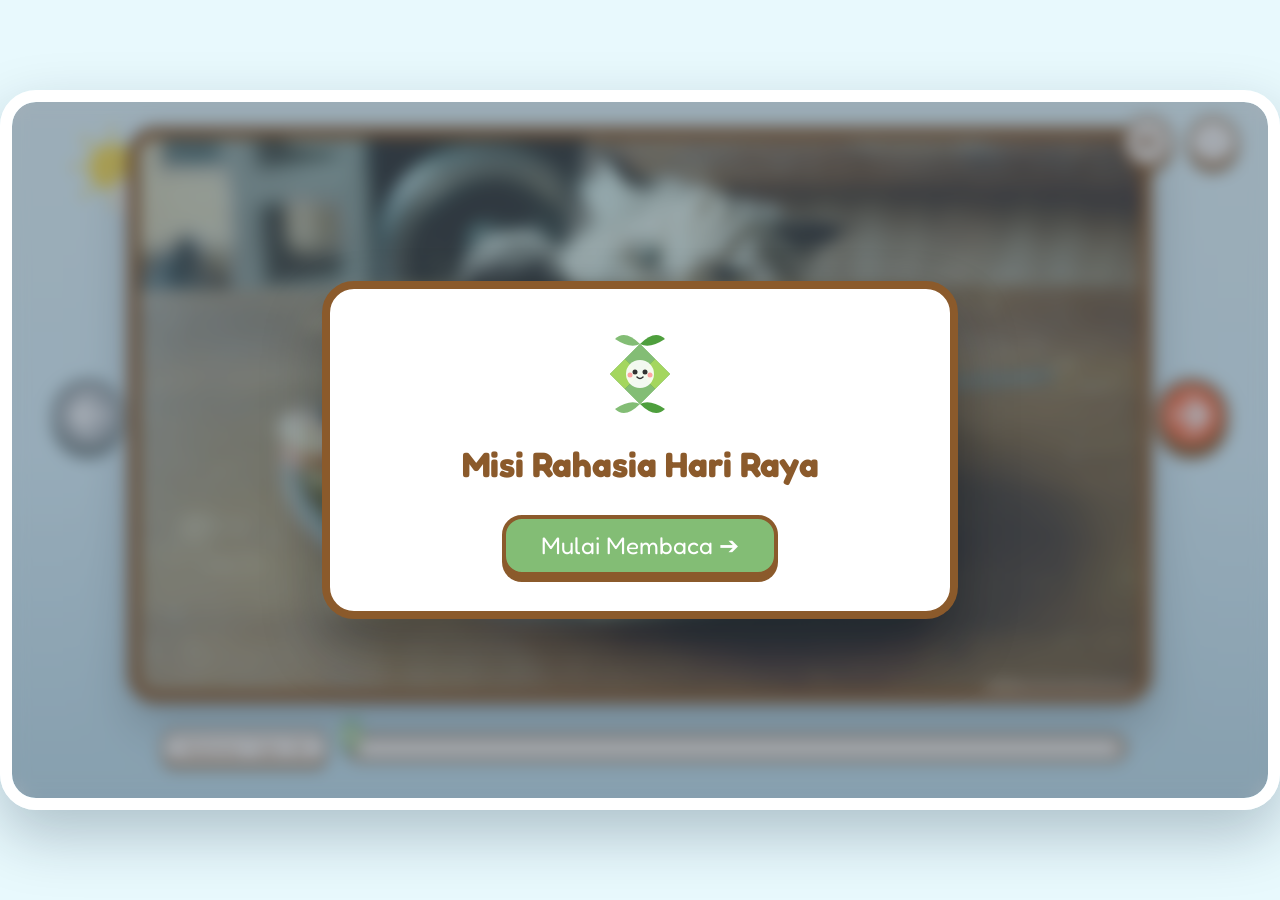
<file: book/index.html>
<!doctype html>
<html lang="id">

<head>
  <meta charset="UTF-8" />
  <meta name="viewport" content="width=device-width, initial-scale=1.0" />
  <title>Buku Interaktif Anak - Misi Rahasia Hari Raya</title>
  <!-- Main Stylesheet -->
  <link rel="stylesheet" href="css/style.css" />
</head>

<body>
  <!-- Reusable SVG Assets -->
  <svg width="0" height="0" class="hidden" aria-hidden="true">
    <defs>
      <g id="icon-ketupat">
        <!-- Cute Ketupat Character (Hari Raya Theme) -->
        <!-- Top ribbons -->
        <path d="M50,20 Q35,5 25,15 Q40,25 50,20 Z" fill="#83BD75" />
        <path d="M50,20 Q65,5 75,15 Q60,25 50,20 Z" fill="#4E9F3D" />
        <!-- Bottom ribbons -->
        <path d="M50,80 Q35,95 25,85 Q40,75 50,80 Z" fill="#83BD75" />
        <path d="M50,80 Q65,95 75,85 Q60,75 50,80 Z" fill="#4E9F3D" />
        <!-- Woven Diamond Body -->
        <polygon points="50,20 80,50 50,80 20,50" fill="#4E9F3D" />
        <!-- The four woven squares -->
        <polygon points="50,20 65,35 50,50 35,35" fill="#83BD75" />
        <polygon points="65,35 80,50 65,65 50,50" fill="#A4D65E" />
        <polygon points="35,35 50,50 35,65 20,50" fill="#A4D65E" />
        <polygon points="50,50 65,65 50,80 35,65" fill="#83BD75" />
        <!-- Cute Face Overlay -->
        <circle cx="50" cy="50" r="14" fill="#FFFFFF" opacity="0.9" />
        <!-- Eyes -->
        <circle cx="45" cy="48" r="2.5" fill="#333333" />
        <circle cx="55" cy="48" r="2.5" fill="#333333" />
        <!-- Cheeks -->
        <circle cx="40" cy="51" r="2.5" fill="#FF8E8E" opacity="0.8" />
        <circle cx="60" cy="51" r="2.5" fill="#FF8E8E" opacity="0.8" />
        <!-- Smile -->
        <path d="M47,53 Q50,56 53,53" fill="none" stroke="#333333" stroke-width="1.5" stroke-linecap="round" />
      </g>

      <g id="icon-sun">
        <circle cx="50" cy="50" r="30" fill="#FFE259" />
        <path
          d="M50,10 L50,0 M50,90 L50,100 M10,50 L0,50 M90,50 L100,50 M22,22 L15,15 M78,78 L85,85 M22,78 L15,85 M78,22 L85,15"
          stroke="#FFE259" stroke-width="6" stroke-linecap="round" />
      </g>

      <g id="icon-cloud">
        <path
          d="M20,45 A15,15 0 0,1 30,20 A20,20 0 0,1 70,20 A15,15 0 0,1 80,45 A10,10 0 0,1 70,55 L30,55 A10,10 0 0,1 20,45 Z"
          fill="#FFFFFF" />
      </g>

      <g id="icon-sound-on" fill="none" stroke="currentColor" stroke-width="2.5" stroke-linecap="round"
        stroke-linejoin="round">
        <polygon points="11 5 6 9 2 9 2 15 6 15 11 19 11 5" fill="currentColor"></polygon>
        <path d="M15.54 8.46a5 5 0 0 1 0 7.07M19.07 4.93a10 10 0 0 1 0 14.14"></path>
      </g>

      <g id="icon-sound-off" fill="none" stroke="currentColor" stroke-width="2.5" stroke-linecap="round"
        stroke-linejoin="round">
        <polygon points="11 5 6 9 2 9 2 15 6 15 11 19 11 5" fill="currentColor"></polygon>
        <line x1="23" y1="9" x2="17" y2="15"></line>
        <line x1="17" y1="9" x2="23" y2="15"></line>
      </g>

      <g id="icon-arrow-left" fill="none" stroke="currentColor" stroke-width="4" stroke-linecap="round"
        stroke-linejoin="round">
        <line x1="19" y1="12" x2="5" y2="12"></line>
        <polyline points="12 19 5 12 12 5"></polyline>
      </g>

      <g id="icon-arrow-right" fill="none" stroke="currentColor" stroke-width="4" stroke-linecap="round"
        stroke-linejoin="round">
        <line x1="5" y1="12" x2="19" y2="12"></line>
        <polyline points="12 5 19 12 12 19"></polyline>
      </g>
    </defs>
  </svg>

  <!-- Scale Wrapper to enforce 720p aspect ratio -->
  <div id="app-scale-wrapper">
    <div id="app-container">
      <!-- Background Decorative Elements -->
      <div class="bg-decorations" aria-hidden="true">
        <!-- Sun -->
        <svg class="sun" viewBox="0 0 100 100" width="80" height="80">
          <use href="#icon-sun"></use>
        </svg>

        <!-- Clouds -->
        <svg class="cloud cloud-1" viewBox="0 0 100 60" width="120" height="72" opacity="0.9">
          <use href="#icon-cloud"></use>
        </svg>
        <svg class="cloud cloud-2" viewBox="0 0 100 60" width="160" height="96" opacity="0.8">
          <use href="#icon-cloud"></use>
        </svg>
      </div>

      <!-- Top Interface Header -->
      <header class="app-header">
        <!-- Toolbar Controls -->
        <div class="toolbar">
          <button id="btn-sound" class="icon-btn tooltip" aria-label="Aktifkan Suara">
            <!-- Sound On Icon -->
            <svg class="sound-on-icon" viewBox="0 0 24 24" width="32" height="32">
              <use href="#icon-sound-on"></use>
            </svg>
            <!-- Sound Off Icon (hidden by default) -->
            <svg class="sound-off-icon hidden" viewBox="0 0 24 24" width="32" height="32">
              <use href="#icon-sound-off"></use>
            </svg>
          </button>

          <button id="btn-help" class="icon-btn" aria-label="Informasi">
            <span class="btn-text">i</span>
          </button>
        </div>
      </header>

      <!-- Main Book Section -->
      <main id="book-viewport">
        <!-- Left Navigation Arrow -->
        <button id="btn-prev" class="nav-arrow-btn prev-btn" aria-label="Halaman Sebelumnya">
          <svg viewBox="0 0 24 24" width="48" height="48">
            <use href="#icon-arrow-left"></use>
          </svg>
        </button>

        <!-- The Book Component (16:9 Single Screen Slider) -->
        <div id="book">
          <!-- Slide Track -->
          <div id="page-track">
            <div id="page-slot-active" class="page-slot">
              <!-- Active page contents dynamically loaded -->
            </div>
            <div id="page-slot-transition" class="page-slot">
              <!-- Transition page contents dynamically loaded -->
            </div>
          </div>
        </div>

        <!-- Right Navigation Arrow -->
        <button id="btn-next" class="nav-arrow-btn next-btn" aria-label="Halaman Selanjutnya">
          <svg viewBox="0 0 24 24" width="48" height="48">
            <use href="#icon-arrow-right"></use>
          </svg>
        </button>
      </main>

      <!-- Bottom Progress Bar & Navigation Info -->
      <footer class="app-footer">
        <!-- Progress Bar and Indicator -->
        <div class="progress-container">
          <div class="page-indicator" id="page-number-display">
            Halaman 1 dari 20
          </div>

          <div class="progress-bar-wrapper">
            <div id="progress-track">
              <div id="progress-fill"></div>
              <!-- Character placeholder that crawls on the progress bar -->
              <div id="progress-character">
                <svg viewBox="0 0 100 100" width="40" height="40">
                  <use href="#icon-ketupat"></use>
                </svg>
              </div>
            </div>
          </div>
        </div>
      </footer>

      <!-- Help/Tutorial Overlay (hidden by default) -->
      <div id="help-overlay" class="overlay hidden">
        <div class="overlay-card">
          <h2>Informasi Buku 📖</h2>
          <div class="book-info-content"
            style="text-align: left; margin-top: 15px; font-size: 1.1rem; line-height: 1.6;">
            <p><strong>Penulis:</strong> [Nama Penulis Placeholder]</p>
            <p><strong>Ilustrator:</strong> [Nama Ilustrator Placeholder]</p>
            <p><strong>Pengembang Interaktif:</strong> [Nama Pengembang Placeholder]</p>
          </div>
          <button id="btn-close-help" class="bouncy-btn">Mengerti!</button>
        </div>
      </div>

      <!-- Welcome / Start Overlay -->
      <div id="welcome-overlay" class="overlay">
        <div class="welcome-card">
          <div class="welcome-avatar">
            <svg viewBox="0 0 100 100" width="100" height="100">
              <use href="#icon-ketupat"></use>
            </svg>
          </div>
          <h2>Buku Cerita Interaktif</h2>

          <button id="btn-start" class="start-btn bouncy-btn">
            Mulai Membaca ➔
          </button>
        </div>
      </div>
    </div>
  </div>

  <!-- Book Content Data -->
  <script src="js/book-data.js"></script>
  <!-- Application Scripts -->
  <script src="js/sounds.js"></script>
  <script src="js/state.js"></script>
  <script src="js/elements.js"></script>
  <script src="js/render.js"></script>
  <script src="js/quiz.js"></script>
  <script src="js/navigation.js"></script>
  <script src="js/main.js"></script>
</body>

</html>
</file>
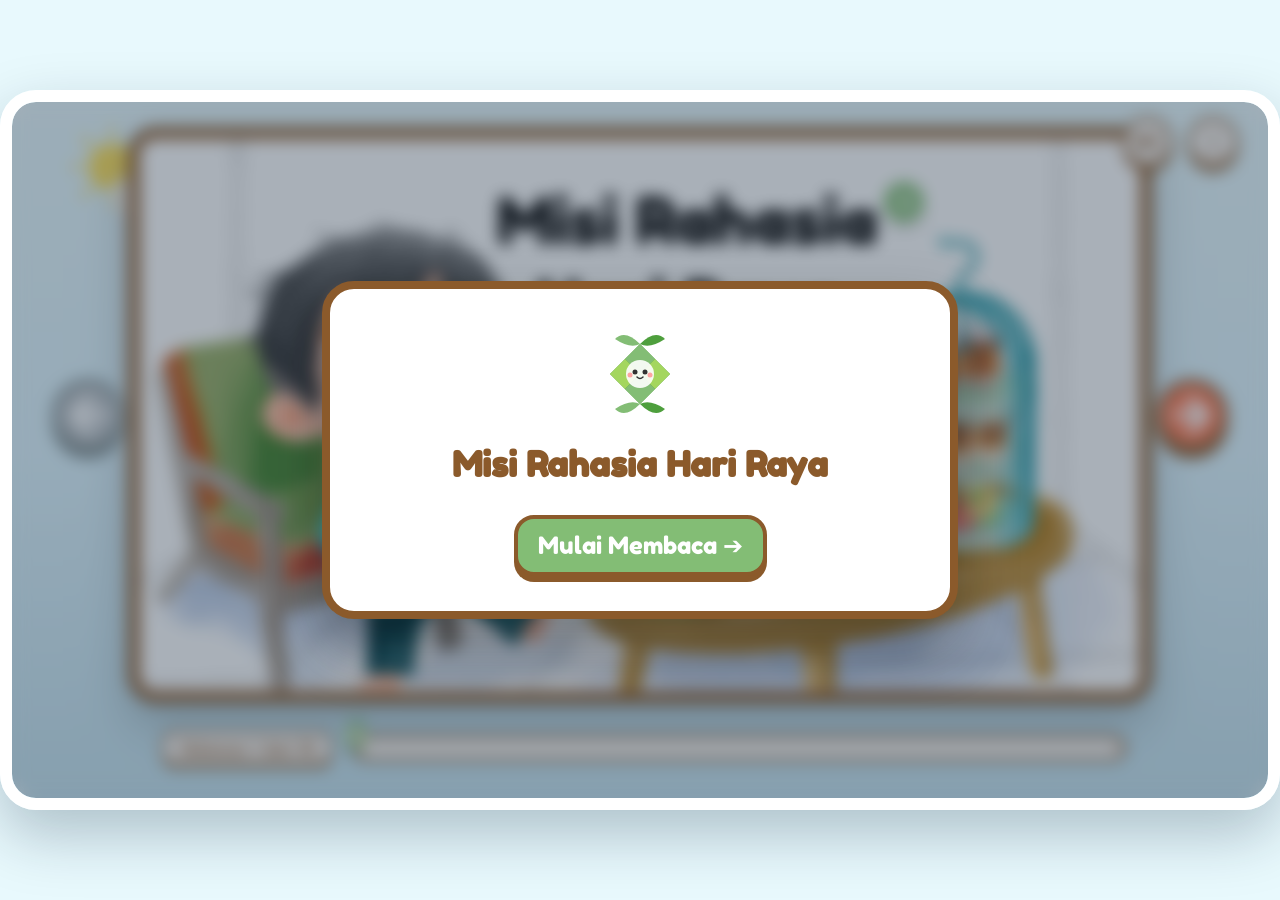
<file: izan/index.html>
<!doctype html>
<html lang="id">

<head>
  <meta charset="UTF-8" />
  <meta name="viewport"
    content="width=device-width, initial-scale=1.0, maximum-scale=1.0, user-scalable=no, viewport-fit=cover" />
  <title>Buku Interaktif Anak - Misi Rahasia Hari Raya</title>
  <!-- Main Stylesheet -->
  <link rel="stylesheet" href="css/style.css" />
</head>

<body>
  <!-- Reusable SVG Assets -->
  <svg width="0" height="0" class="hidden" aria-hidden="true">
    <defs>
      <g id="icon-ketupat">
        <!-- Cute Ketupat Character (Hari Raya Theme) -->
        <!-- Top ribbons -->
        <path d="M50,20 Q35,5 25,15 Q40,25 50,20 Z" fill="#83BD75" />
        <path d="M50,20 Q65,5 75,15 Q60,25 50,20 Z" fill="#4E9F3D" />
        <!-- Bottom ribbons -->
        <path d="M50,80 Q35,95 25,85 Q40,75 50,80 Z" fill="#83BD75" />
        <path d="M50,80 Q65,95 75,85 Q60,75 50,80 Z" fill="#4E9F3D" />
        <!-- Woven Diamond Body -->
        <polygon points="50,20 80,50 50,80 20,50" fill="#4E9F3D" />
        <!-- The four woven squares -->
        <polygon points="50,20 65,35 50,50 35,35" fill="#83BD75" />
        <polygon points="65,35 80,50 65,65 50,50" fill="#A4D65E" />
        <polygon points="35,35 50,50 35,65 20,50" fill="#A4D65E" />
        <polygon points="50,50 65,65 50,80 35,65" fill="#83BD75" />
        <!-- Cute Face Overlay -->
        <circle cx="50" cy="50" r="14" fill="#FFFFFF" opacity="0.9" />
        <!-- Eyes -->
        <circle cx="45" cy="48" r="2.5" fill="#333333" />
        <circle cx="55" cy="48" r="2.5" fill="#333333" />
        <!-- Cheeks -->
        <circle cx="40" cy="51" r="2.5" fill="#FF8E8E" opacity="0.8" />
        <circle cx="60" cy="51" r="2.5" fill="#FF8E8E" opacity="0.8" />
        <!-- Smile -->
        <path d="M47,53 Q50,56 53,53" fill="none" stroke="#333333" stroke-width="1.5" stroke-linecap="round" />
      </g>

      <g id="icon-sun">
        <circle cx="50" cy="50" r="30" fill="#FFE259" />
        <path
          d="M50,10 L50,0 M50,90 L50,100 M10,50 L0,50 M90,50 L100,50 M22,22 L15,15 M78,78 L85,85 M22,78 L15,85 M78,22 L85,15"
          stroke="#FFE259" stroke-width="6" stroke-linecap="round" />
      </g>

      <g id="icon-cloud">
        <path
          d="M20,45 A15,15 0 0,1 30,20 A20,20 0 0,1 70,20 A15,15 0 0,1 80,45 A10,10 0 0,1 70,55 L30,55 A10,10 0 0,1 20,45 Z"
          fill="#FFFFFF" />
      </g>

      <g id="icon-sound-on" fill="none" stroke="currentColor" stroke-width="2.5" stroke-linecap="round"
        stroke-linejoin="round">
        <polygon points="11 5 6 9 2 9 2 15 6 15 11 19 11 5" fill="currentColor"></polygon>
        <path d="M15.54 8.46a5 5 0 0 1 0 7.07M19.07 4.93a10 10 0 0 1 0 14.14"></path>
      </g>

      <g id="icon-sound-off" fill="none" stroke="currentColor" stroke-width="2.5" stroke-linecap="round"
        stroke-linejoin="round">
        <polygon points="11 5 6 9 2 9 2 15 6 15 11 19 11 5" fill="currentColor"></polygon>
        <line x1="23" y1="9" x2="17" y2="15"></line>
        <line x1="17" y1="9" x2="23" y2="15"></line>
      </g>

      <g id="icon-arrow-left" fill="none" stroke="currentColor" stroke-width="4" stroke-linecap="round"
        stroke-linejoin="round">
        <line x1="19" y1="12" x2="5" y2="12"></line>
        <polyline points="12 19 5 12 12 5"></polyline>
      </g>

      <g id="icon-arrow-right" fill="none" stroke="currentColor" stroke-width="4" stroke-linecap="round"
        stroke-linejoin="round">
        <line x1="5" y1="12" x2="19" y2="12"></line>
        <polyline points="12 5 19 12 12 19"></polyline>
      </g>
    </defs>
  </svg>

  <!-- Scale Wrapper to enforce 720p aspect ratio -->
  <div id="app-scale-wrapper">
    <div id="app-container">
      <!-- Background Decorative Elements -->
      <div class="bg-decorations" aria-hidden="true">
        <!-- Sun -->
        <svg class="sun" viewBox="0 0 100 100" width="80" height="80">
          <use href="#icon-sun"></use>
        </svg>

        <!-- Clouds -->
        <svg class="cloud cloud-1" viewBox="0 0 100 60" width="120" height="72" opacity="0.9">
          <use href="#icon-cloud"></use>
        </svg>
        <svg class="cloud cloud-2" viewBox="0 0 100 60" width="160" height="96" opacity="0.8">
          <use href="#icon-cloud"></use>
        </svg>
      </div>

      <!-- Top Interface Header -->
      <header class="app-header">
        <!-- Toolbar Controls -->
        <div class="toolbar">
          <button id="btn-sound" class="icon-btn tooltip" aria-label="Aktifkan Suara">
            <!-- Sound On Icon -->
            <svg class="sound-on-icon" viewBox="0 0 24 24" width="32" height="32">
              <use href="#icon-sound-on"></use>
            </svg>
            <!-- Sound Off Icon (hidden by default) -->
            <svg class="sound-off-icon hidden" viewBox="0 0 24 24" width="32" height="32">
              <use href="#icon-sound-off"></use>
            </svg>
          </button>

          <button id="btn-info" class="icon-btn" aria-label="Informasi">
            <span class="btn-text">i</span>
          </button>
        </div>
      </header>

      <!-- Main Book Section -->
      <main id="book-viewport">
        <!-- Left Navigation Arrow -->
        <button id="btn-prev" class="nav-arrow-btn prev-btn" aria-label="Halaman Sebelumnya">
          <svg viewBox="0 0 24 24" width="48" height="48">
            <use href="#icon-arrow-left"></use>
          </svg>
        </button>

        <!-- The Book Component (16:9 Single Screen Slider) -->
        <div id="book">
          <!-- Slide Track -->
          <div id="page-track">
            <div id="page-slot-active" class="page-slot">
              <!-- Active page contents dynamically loaded -->
            </div>
            <div id="page-slot-transition" class="page-slot">
              <!-- Transition page contents dynamically loaded -->
            </div>
          </div>
        </div>

        <!-- Right Navigation Arrow -->
        <button id="btn-next" class="nav-arrow-btn next-btn" aria-label="Halaman Selanjutnya">
          <svg viewBox="0 0 24 24" width="48" height="48">
            <use href="#icon-arrow-right"></use>
          </svg>
        </button>
      </main>

      <!-- Bottom Progress Bar & Navigation Info -->
      <footer class="app-footer">
        <!-- Progress Bar and Indicator -->
        <div class="progress-container">
          <div class="page-indicator" id="page-number-display">
            Halaman 1 dari 20
          </div>

          <div class="progress-bar-wrapper">
            <div id="progress-track">
              <div id="progress-fill"></div>
              <!-- Character placeholder that crawls on the progress bar -->
              <div id="progress-character">
                <svg viewBox="0 0 100 100" width="40" height="40">
                  <use href="#icon-ketupat"></use>
                </svg>
              </div>
            </div>
          </div>
        </div>
      </footer>

      <!-- Info Overlay (hidden by default) -->
      <div id="info-overlay" class="overlay hidden">
        <div class="overlay-card">
          <h2>Informasi Buku 📖</h2>
          <div class="book-info-content"
            style="text-align: left; margin-top: 15px; font-size: 1.1rem; line-height: 1.6;">
            <p><strong>Penulis + Pendidik:</strong> Fitri Sholehah</p>
            <p><strong>Ilustrator:</strong> Shavinaz Sawqy</p>
            <p><strong>Pengembang Interaktif:</strong> Debimantara Putra Janur</p>
          </div>
          <button id="btn-close-info" class="bouncy-btn">Mengerti!</button>
        </div>
      </div>

      <!-- Welcome / Start Overlay -->
      <div id="welcome-overlay" class="overlay">
        <div class="welcome-card">
          <div class="welcome-avatar">
            <svg viewBox="0 0 100 100" width="100" height="100">
              <use href="#icon-ketupat"></use>
            </svg>
          </div>
          <h2>Misi Rahasia Hari Raya</h2>
          <div style="animation: float-avatar 3s ease-in-out infinite alternate;">
            <button id="btn-start" class="start-btn bouncy-btn">
              Mulai Membaca ➔
            </button>
          </div>
        </div>
      </div>
    </div>
  </div>

  <script src="js/bundle.js?v=1"></script>
</body>

</html>
</file>
<file: book/css/style.css>
/* ==========================================================================
   INTERACTIVE CHILDREN'S BOOK - DESIGN SYSTEM & STYLES (16:9 SINGLE PAGE)
   ========================================================================== */

/* Import rounded play font */
@import url('https://fonts.googleapis.com/css2?family=Fredoka+One&family=Quicksand:wght@500;700&display=swap');

:root {
  --font-title: 'Fredoka One', 'Chalkboard SE', 'Comic Sans MS', cursive;
  --font-body: 'Quicksand', 'Chalkboard SE', 'Comic Sans MS', sans-serif;

  /* Color Palette - Magic Forest Theme */
  --bg-sky: #E8F9FD;
  --color-grass: #83BD75;
  --color-grass-dark: #4E9F3D;
  --color-wood: #8B5A2B;
  --color-wood-light: #C4A484;
  --color-cream: #FFFDEB;
  --color-page: #FFFDF7;
  --color-text: #2C3E50;
  --color-text-light: #7F8C8D;

  --color-primary: #FF7B54;
  /* Cute Peach/Orange */
  --color-secondary: #FFB26B;
  /* Warm Yellow */
  --color-accent: #FFD56B;
  /* Sunshine Yellow */

  --shadow-cute: 0 10px 0px rgba(0, 0, 0, 0.05);
  --shadow-card: 0 15px 30px rgba(0, 0, 0, 0.1);
  --border-thickness: 6px;
}

/* Base Styles */
body {
  margin: 0;
  padding: 0;
  width: 100vw;
  height: 100vh;
  display: flex;
  justify-content: center;
  align-items: center;
  background-color: var(--bg-sky);
  font-family: var(--font-body);
  color: var(--color-text);
  overflow: hidden;
  user-select: none;
  -webkit-user-select: none;
}

/* Scaling container to support 720p lock */
#app-scale-wrapper {
  width: 1280px;
  height: 720px;
  display: flex;
  justify-content: center;
  align-items: center;
  transform-origin: center center;
  transition: transform 0.1s ease-out;
}

#app-container {
  width: 1280px;
  height: 720px;
  background: linear-gradient(to bottom, #E8F9FD 0%, #DFF6FF 50%, #C4E2EE 100%);
  position: relative;
  overflow: hidden;
  box-shadow: 0 25px 60px rgba(4, 28, 50, 0.25);
  border-radius: 36px;
  border: 12px solid #FFFFFF;
  display: flex;
  flex-direction: column;
  justify-content: space-between;
  padding: 15px 30px;
  box-sizing: border-box;
}

/* Background Decorative SVGs */
.bg-decorations {
  position: absolute;
  top: 0;
  left: 0;
  width: 100%;
  height: 100%;
  pointer-events: none;
  z-index: 1;
}

.sun {
  position: absolute;
  top: 25px;
  left: 60px;
  animation: float-sun 12s ease-in-out infinite alternate;
}

.cloud {
  position: absolute;
  filter: drop-shadow(0 8px 0 rgba(0, 0, 0, 0.02));
}

.cloud-1 {
  top: 50px;
  left: 80px;
  animation: float-cloud-1 25s linear infinite;
}

.cloud-2 {
  top: 90px;
  right: 150px;
  animation: float-cloud-2 35s linear infinite;
}

.tree {
  position: absolute;
  bottom: -10px;
  filter: drop-shadow(0 6px 0 rgba(0, 0, 0, 0.03));
}

.tree-left {
  left: -20px;
  animation: sway 6s ease-in-out infinite alternate;
  transform-origin: bottom center;
}

.tree-right {
  right: -30px;
  animation: sway 8s ease-in-out infinite alternate-reverse;
  transform-origin: bottom center;
}

/* Animations for Background Elements */
@keyframes float-sun {
  0% {
    transform: translateY(0) rotate(0deg);
  }

  100% {
    transform: translateY(-10px) rotate(10deg);
  }
}

@keyframes float-cloud-1 {
  0% {
    transform: translateX(-200px);
  }

  100% {
    transform: translateX(1400px);
  }
}

@keyframes float-cloud-2 {
  0% {
    transform: translateX(1400px);
  }

  100% {
    transform: translateX(-300px);
  }
}

@keyframes sway {
  0% {
    transform: rotate(-2deg);
  }

  100% {
    transform: rotate(2deg);
  }
}

/* App Header styling */
.app-header {
  position: absolute;
  top: 15px;
  right: 30px;
  z-index: 20;
  display: flex;
  justify-content: flex-end;
  align-items: center;
  width: auto;
}

.book-title {
  font-family: var(--font-title);
  font-size: 2.1rem;
  margin: 0;
  color: var(--color-wood);
  text-shadow: 0 4px 0px rgba(255, 255, 255, 0.8), 3px 6px 0px rgba(139, 90, 43, 0.15);
  letter-spacing: 1px;
}

.toolbar {
  display: flex;
  gap: 15px;
}

/* Cute Buttons styling */
.icon-btn {
  background-color: #FFFFFF;
  border: 4px solid var(--color-wood);
  border-radius: 50%;
  width: 50px;
  height: 50px;
  cursor: pointer;
  display: flex;
  justify-content: center;
  align-items: center;
  color: var(--color-wood);
  font-family: var(--font-title);
  font-size: 1.6rem;
  box-shadow: 0 5px 0px var(--color-wood);
  transition: transform 0.15s cubic-bezier(0.175, 0.885, 0.32, 1.275), box-shadow 0.15s;
  position: relative;
}

.icon-btn:hover {
  transform: translateY(-2px);
  box-shadow: 0 7px 0px var(--color-wood);
}

.icon-btn:active {
  transform: translateY(4px);
  box-shadow: 0 2px 0px var(--color-wood);
}

.icon-btn svg {
  width: 24px;
  height: 24px;
}

li .icon-btn svg {
  width: 32px;
  height: 24px;
}

.hidden {
  display: none !important;
}

/* Main Book Viewport & Nav Arrows */
#book-viewport {
  position: relative;
  z-index: 3;
  display: flex;
  justify-content: center;
  align-items: center;
  flex-grow: 1;
  width: 100%;
}

.nav-arrow-btn-display {
  background-color: var(--color-primary);
  border: var(--border-thickness) solid var(--color-wood);
  border-radius: 50%;
  width: 48px;
  height: 48px;
  display: flex;
  justify-content: center;
  align-items: center;
  color: #FFFFFF;
  box-shadow: 0 8px 0px var(--color-wood);
  z-index: 10;
  transition: transform 0.2s cubic-bezier(0.175, 0.885, 0.32, 1.275), box-shadow 0.2s;
  /* position: absolute; */
  outline: none;
  transform: none;
}

.nav-arrow-btn {
  background-color: var(--color-primary);
  border: var(--border-thickness) solid var(--color-wood);
  border-radius: 50%;
  width: 72px;
  height: 72px;
  cursor: pointer;
  display: flex;
  justify-content: center;
  align-items: center;
  color: #FFFFFF;
  box-shadow: 0 8px 0px var(--color-wood);
  z-index: 10;
  transition: transform 0.2s cubic-bezier(0.175, 0.885, 0.32, 1.275), box-shadow 0.2s;
  position: absolute;
  outline: none;
}

.nav-arrow-btn:hover {
  transform: scale(1.1) translateY(-2px);
  box-shadow: 0 10px 0px var(--color-wood);
  background-color: #ff906e;
}

.nav-arrow-btn:active {
  transform: scale(0.95) translateY(6px);
  box-shadow: 0 2px 0px var(--color-wood);
}

.nav-arrow-btn:disabled {
  background-color: #BDC3C7;
  border-color: #7F8C8D;
  box-shadow: 0 8px 0px #7F8C8D;
  cursor: not-allowed;
  transform: none;
}

.prev-btn {
  left: 10px;
}

.next-btn {
  right: 10px;
}

/* 16:9 Book Container */
#book {
  position: relative;
  width: 1024px;
  height: 576px;
  /* 16:9 aspect ratio */
  background-color: var(--color-page);
  border: 12px solid var(--color-wood);
  border-radius: 28px;
  box-shadow: 0 20px 45px rgba(0, 0, 0, 0.22);
  overflow: hidden;
  box-sizing: border-box;
}

/* Slide track setup */
#page-track {
  width: 200%;
  height: 100%;
  display: flex;
  transform: translateX(0);
}

.track-transitioning {
  transition: transform 0.6s cubic-bezier(0.25, 1, 0.5, 1);
}

.page-slot {
  width: 50%;
  height: 100%;
  box-sizing: border-box;
  overflow: hidden;
}

/* Page Content details */
.page-content {
  width: 100%;
  height: 100%;
  box-sizing: border-box;
}

/* Story Elements */
.story-text-container {
  background-color: #FFFFFF;
  border: 4px solid var(--color-wood-light);
  border-radius: 20px;
  padding: 22px 25px;
  width: 100%;
  box-shadow: var(--shadow-cute);
  text-align: center;
  display: flex;
  justify-content: center;
  align-items: center;
  flex-grow: 1;
  box-sizing: border-box;
}

.story-text {
  font-family: var(--font-body);
  font-size: 1.55rem;
  line-height: 2.2rem;
  color: var(--color-text);
  margin: 0;
  font-weight: 700;
}

.illustration-container {
  width: 100%;
  height: 100%;
  display: flex;
  justify-content: center;
  align-items: center;
  border-radius: 20px;
  overflow: hidden;
  background-color: #FFFFFF;
  border: 4px solid #EBF4F6;
  box-sizing: border-box;
}

/* Cover Styling */
.cover-page-unified {
  text-align: center;
}

.cover-decor {
  animation: bounce 3s ease-in-out infinite alternate;
}

.cover-title {
  font-family: var(--font-title);
  font-size: 2.8rem;
  color: var(--color-wood);
  line-height: 3.4rem;
  text-shadow: 0 4px 0 #FFFFFF;
  margin: 15px 0 5px 0;
}

.cover-subtitle {
  font-family: var(--font-body);
  font-size: 1.5rem;
  color: #7E5F3F;
  margin: 0;
  font-weight: 700;
}

/* Back Cover Page */
.back-cover-page-unified {
  color: var(--color-wood);
}

.back-cover-title {
  font-family: var(--font-title);
  font-size: 3.2rem;
  color: #FFFFFF;
  text-shadow: 0 5px 0px var(--color-wood);
  margin: 0 0 15px 0;
  animation: pulse-title 2s ease-in-out infinite alternate;
}

.back-cover-text {
  font-family: var(--font-body);
  font-size: 1.8rem;
  font-weight: 700;
  margin: 0;
}

@keyframes bounce {
  0% {
    transform: translateY(0);
  }

  100% {
    transform: translateY(-15px);
  }
}

@keyframes pulse-title {
  0% {
    transform: scale(1);
  }

  100% {
    transform: scale(1.05);
  }
}

/* Footer / Progress Bar section */
.app-footer {
  position: relative;
  z-index: 5;
  height: 70px;
  display: flex;
  justify-content: center;
  align-items: center;
}

.progress-container {
  display: flex;
  flex-direction: row;
  align-items: center;
  justify-content: center;
  width: 80%;
  gap: 20px;
}

.page-indicator {
  font-family: var(--font-title);
  font-size: 1rem;
  color: var(--color-wood);
  background-color: #FFFFFF;
  padding: 4px 14px;
  border-radius: 12px;
  border: 3px solid var(--color-wood);
  box-shadow: 0 3px 0 var(--color-wood);
  white-space: nowrap;
}

.progress-bar-wrapper {
  flex-grow: 1;
}

#progress-track {
  width: 100%;
  height: 18px;
  background-color: #FFFFFF;
  border: 4px solid var(--color-wood);
  border-radius: 15px;
  position: relative;
  box-shadow: inset 0 3px 6px rgba(0, 0, 0, 0.1);
}

#progress-fill {
  height: 100%;
  width: 0%;
  background: linear-gradient(to right, var(--color-grass) 0%, var(--color-grass-dark) 100%);
  border-radius: 10px;
  transition: width 0.6s cubic-bezier(0.175, 0.885, 0.32, 1.275);
}

#progress-character {
  position: absolute;
  top: -24px;
  left: 0%;
  margin-left: -20px;
  transition: left 0.6s cubic-bezier(0.175, 0.885, 0.32, 1.275);
  filter: drop-shadow(0 4px 4px rgba(0, 0, 0, 0.1));
}

/* Character walking animation */
.walk-animation {
  animation: walk-bounce 0.3s ease-in-out 2;
}

@keyframes walk-bounce {

  0%,
  100% {
    transform: translateY(0) scaleY(1);
  }

  50% {
    transform: translateY(-8px) scaleY(0.9) rotate(5deg);
  }
}

/* Overlays (Help & Start Screen) */
.overlay {
  position: absolute;
  top: 0;
  left: 0;
  width: 100%;
  height: 100%;
  background-color: rgba(44, 62, 80, 0.4);
  backdrop-filter: blur(8px);
  -webkit-backdrop-filter: blur(8px);
  z-index: 100;
  display: flex;
  justify-content: center;
  align-items: center;
  transition: opacity 0.3s ease;
}

/* Pop up bounce animation */
.overlay-card,
.welcome-card {
  background-color: #FFFFFF;
  border: 8px solid var(--color-wood);
  border-radius: 32px;
  padding: 35px;
  width: 500px;
  text-align: center;
  box-shadow: 0 30px 60px rgba(0, 0, 0, 0.3);
  animation: pop-up 0.4s cubic-bezier(0.175, 0.885, 0.32, 1.275) forwards;
}

.welcome-card {
  width: 550px;
}

.welcome-avatar {
  margin-bottom: 15px;
  animation: float-avatar 4s ease-in-out infinite alternate;
}

@keyframes float-avatar {
  0% {
    transform: translateY(0) scale(1);
  }

  100% {
    transform: translateY(-12px) scale(1.02);
  }
}

@keyframes pop-up {
  0% {
    transform: scale(0.6);
    opacity: 0;
  }

  100% {
    transform: scale(1);
    opacity: 1;
  }
}

.welcome-card h2,
.overlay-card h2 {
  font-family: var(--font-title);
  font-size: 2.2rem;
  color: var(--color-wood);
  margin-top: 10px;
  margin-bottom: 5px;
}

.welcome-card h2 {
  margin-bottom: 30px;
}

.welcome-subtitle {
  font-size: 1.4rem;
  color: var(--color-primary);
  font-weight: 700;
  margin-bottom: 30px;
}

.overlay-card p {
  font-size: 1.2rem;
  font-weight: 700;
  margin-bottom: 25px;
}

/* Help instruction list */
.help-list {
  text-align: left;
  list-style-type: none;
  padding: 0;
  margin-bottom: 30px;
}

.help-list li {
  font-size: 1.1rem;
  font-weight: 700;
  margin-bottom: 15px;
  line-height: 1.6rem;
  display: flex;
  align-items: center;
  gap: 8px;
}

.arrow-demo {
  background-color: var(--color-wood-light);
  color: #FFFFFF;
  padding: 2px 8px;
  border-radius: 6px;
  font-size: 0.9rem;
}

/* Bouncy play button */
.bouncy-btn {
  background-color: var(--color-primary);
  border: 4px solid var(--color-wood);
  border-radius: 20px;
  padding: 12px 35px;
  font-family: var(--font-title);
  font-size: 1.5rem;
  color: #FFFFFF;
  cursor: pointer;
  box-shadow: 0 6px 0 var(--color-wood);
  transition: transform 0.15s, box-shadow 0.15s;
  outline: none;
}

.bouncy-btn:hover {
  transform: translateY(-2px);
  box-shadow: 0 8px 0 var(--color-wood);
}

.bouncy-btn:active {
  transform: translateY(4px);
  box-shadow: 0 2px 0 var(--color-wood);
}

.start-btn {
  background-color: var(--color-grass);
  box-shadow: 0 6px 0 var(--color-wood);
}

.start-btn:hover {
  background-color: #95CD86;
}

/* Tooltip style */
.tooltip::after {
  content: attr(aria-label);
  position: absolute;
  bottom: -45px;
  left: 50%;
  transform: translateX(-50%) scale(0);
  background-color: var(--color-wood);
  color: #FFFFFF;
  font-size: 0.8rem;
  font-family: var(--font-body);
  font-weight: 700;
  padding: 4px 10px;
  border-radius: 6px;
  white-space: nowrap;
  transition: transform 0.15s ease;
  pointer-events: none;
}

.tooltip:hover::after {
  transform: translateX(-50%) scale(1);
}

/* JPG Image styling */
.page-jpg-image {
  width: 100%;
  height: 100%;
  object-fit: contain;
  border-radius: 16px;
}

.full-bleed-image {
  width: 100%;
  height: 100%;
  object-fit: cover;
  border-radius: 0;
}

/* JPG Image Error/Placeholder styling */
.image-error-placeholder {
  display: none;
  /* hidden by default, shown via JS onerror */
  width: 100%;
  height: 100%;
  flex-direction: column;
  justify-content: center;
  align-items: center;
  border: 4px dashed var(--color-wood-light);
  border-radius: 20px;
  background-color: #FFFDF7;
  color: var(--color-text-light);
  padding: 20px;
  box-sizing: border-box;
  text-align: center;
  font-family: var(--font-body);
}

.placeholder-emoji {
  font-size: 3.5rem;
  margin-bottom: 8px;
  animation: float-avatar 3s ease-in-out infinite alternate;
}

.placeholder-text {
  font-size: 1.2rem;
  font-weight: 700;
  color: var(--color-wood);
  margin-bottom: 4px;
}

.placeholder-filename {
  font-size: 0.9rem;
  font-family: monospace;
  background-color: #EFEFEF;
  padding: 2px 8px;
  border-radius: 6px;
  color: #C0392B;
  word-break: break-all;
}

/* Quiz Styles */
.quiz-question-container {
  display: flex;
  flex-direction: column;
  align-items: center;
  width: 100%;
  text-align: center;
}

.quiz-badge {
  font-family: var(--font-title);
  background-color: var(--color-primary);
  color: #FFFFFF;
  padding: 4px 14px;
  border-radius: 12px;
  font-size: 0.9rem;
  margin-bottom: 12px;
  box-shadow: 0 4px 0 rgba(0, 0, 0, 0.1);
  display: inline-block;
}

.quiz-question-text {
  font-family: var(--font-body);
  font-size: 1.45rem;
  font-weight: 700;
  line-height: 2.1rem;
  margin: 0;
  color: var(--color-text);
}

.quiz-options-page {
  justify-content: center;
}

.quiz-options-container {
  display: flex;
  flex-direction: column;
  gap: 15px;
  width: 100%;
  align-items: center;
}

.quiz-option-btn {
  width: 100%;
  max-width: 380px;
  background-color: #FFFFFF;
  border: 4px solid var(--color-wood);
  color: var(--color-text);
  font-family: var(--font-body);
  font-size: 1.35rem;
  font-weight: 700;
  padding: 12px 20px;
  border-radius: 24px;
  cursor: pointer;
  box-shadow: 0 6px 0 var(--color-wood);
  transition: transform 0.15s, box-shadow 0.15s, background-color 0.2s, border-color 0.2s, color 0.2s;
}

.quiz-option-btn:hover {
  transform: translateY(-2px);
  box-shadow: 0 8px 0 var(--color-wood);
  background-color: #FFFDF0;
}

.quiz-option-btn:active {
  transform: translateY(4px);
  box-shadow: 0 2px 0 var(--color-wood);
}

.quiz-option-btn:disabled {
  cursor: not-allowed;
  transform: none !important;
}

/* Correct/Incorrect button states */
.quiz-option-btn.quiz-correct {
  background-color: var(--color-grass) !important;
  border-color: var(--color-grass-dark) !important;
  color: #FFFFFF !important;
  box-shadow: 0 6px 0 var(--color-grass-dark) !important;
}

.quiz-option-btn.quiz-incorrect {
  background-color: #E74C3C !important;
  border-color: #C0392B !important;
  color: #FFFFFF !important;
  box-shadow: 0 6px 0 #C0392B !important;
}

/* Speech Feedback Bubble */
.quiz-feedback-bubble {
  position: relative;
  background-color: #FFFFFF;
  border: 4px solid var(--color-wood-light);
  border-radius: 20px;
  padding: 12px 18px;
  box-shadow: var(--shadow-cute);
  text-align: center;
  animation: pop-up 0.3s cubic-bezier(0.175, 0.885, 0.32, 1.275) forwards;
}

.feedback-triangle {
  position: absolute;
  top: -16px;
  left: 50%;
  transform: translateX(-50%);
  border-width: 0 16px 16px;
  border-style: solid;
  border-color: var(--color-wood-light) transparent;
  display: block;
  width: 0;
}

.feedback-triangle::after {
  content: '';
  position: absolute;
  top: 4px;
  left: -12px;
  border-width: 0 12px 12px;
  border-style: solid;
  border-color: #FFFFFF transparent;
  display: block;
  width: 0;
  z-index: 1;
}

.quiz-feedback-text {
  font-family: var(--font-body);
  font-size: 1.1rem;
  font-weight: 700;
  margin: 0;
  line-height: 1.5rem;
}

.correct-feedback {
  border-color: var(--color-grass);
}

.correct-feedback .feedback-triangle {
  border-color: var(--color-grass) transparent;
}

.correct-feedback .quiz-feedback-text {
  color: var(--color-grass-dark);
}

.incorrect-feedback {
  border-color: #E74C3C;
}

.incorrect-feedback .feedback-triangle {
  border-color: #E74C3C transparent;
}

.incorrect-feedback .quiz-feedback-text {
  color: #C0392B;
}

/* Shaking animation for wrong choices */
.shake-element {
  animation: shake 0.4s ease-in-out;
}

@keyframes shake {

  0%,
  100% {
    transform: translateX(0);
  }

  20%,
  60% {
    transform: translateX(-8px);
  }

  40%,
  80% {
    transform: translateX(8px);
  }
}
</file>
<file: izan/css/style.css>
/* Import rounded play font */
@font-face {
  font-family: 'Fredoka One';
  font-style: normal;
  font-weight: 400;
  font-display: swap;
  src: url('../fonts/fredoka-one.ttf') format('truetype');
}

@font-face {
  font-family: 'Fredoka';
  font-style: normal;
  font-weight: 500;
  font-display: swap;
  src: url('../fonts/Fredoka-Light.ttf') format('truetype');
}

@font-face {
  font-family: 'Fredoka';
  font-style: normal;
  font-weight: 700;
  font-display: swap;
  src: url('../fonts/Fredoka-Medium.ttf') format('truetype');
}

:root {
  --font-title: 'Fredoka One', 'Chalkboard SE', 'Comic Sans MS', cursive;
  --font-body: 'Fredoka', 'Chalkboard SE', 'Comic Sans MS', sans-serif;

  /* Color Palette - Magic Forest Theme */
  --bg-sky: #E8F9FD;
  --color-grass: #83BD75;
  --color-grass-dark: #4E9F3D;
  --color-wood: #8B5A2B;
  --color-wood-light: #C4A484;
  --color-cream: #FFFDEB;
  --color-page: #FFFDF7;
  --color-text: #2C3E50;
  --color-text-light: #7F8C8D;

  --color-primary: #FF7B54;
  /* Cute Peach/Orange */
  --color-secondary: #FFB26B;
  /* Warm Yellow */
  --color-accent: #FFD56B;
  /* Sunshine Yellow */

  --shadow-cute: 0 10px 0px rgba(0, 0, 0, 0.05);
  --shadow-card: 0 15px 30px rgba(0, 0, 0, 0.1);
  --border-thickness: 6px;
}

/* Base Styles */
body {
  margin: 0;
  padding: 0;
  width: 100vw;
  height: 100vh;
  display: flex;
  justify-content: center;
  align-items: center;
  background-color: var(--bg-sky);
  font-family: var(--font-body);
  color: var(--color-text);
  overflow: hidden;
  user-select: none;
  -webkit-user-select: none;
}

/* Scaling container to support 720p lock */
#app-scale-wrapper {
  width: 1280px;
  height: 720px;
  position: absolute;
  top: 50%;
  left: 50%;
  transform: translate(-50%, -50%);
  transform-origin: center center;
  transition: transform 0.1s ease-out;
}

#app-container {
  width: 1280px;
  height: 720px;
  background: linear-gradient(to bottom, #E8F9FD 0%, #DFF6FF 50%, #C4E2EE 100%);
  position: relative;
  overflow: hidden;
  box-shadow: 0 25px 60px rgba(4, 28, 50, 0.25);
  border-radius: 36px;
  border: 12px solid #FFFFFF;
  display: flex;
  flex-direction: column;
  justify-content: space-between;
  padding: 15px 30px;
  box-sizing: border-box;
}

/* Background Decorative SVGs */
.bg-decorations {
  position: absolute;
  top: 0;
  left: 0;
  width: 100%;
  height: 100%;
  pointer-events: none;
  z-index: 1;
}

.sun {
  position: absolute;
  top: 25px;
  left: 60px;
  animation: float-sun 12s ease-in-out infinite alternate;
}

.cloud {
  position: absolute;
  filter: drop-shadow(0 8px 0 rgba(0, 0, 0, 0.02));
}

.cloud-1 {
  top: 50px;
  left: 80px;
  animation: float-cloud-1 25s linear infinite;
}

.cloud-2 {
  top: 90px;
  right: 150px;
  animation: float-cloud-2 35s linear infinite;
}

.tree {
  position: absolute;
  bottom: -10px;
  filter: drop-shadow(0 6px 0 rgba(0, 0, 0, 0.03));
}

.tree-left {
  left: -20px;
  animation: sway 6s ease-in-out infinite alternate;
  transform-origin: bottom center;
}

.tree-right {
  right: -30px;
  animation: sway 8s ease-in-out infinite alternate-reverse;
  transform-origin: bottom center;
}

/* Animations for Background Elements */
@keyframes float-sun {
  0% {
    transform: translateY(0) rotate(0deg);
  }

  100% {
    transform: translateY(-10px) rotate(10deg);
  }
}

@keyframes float-cloud-1 {
  0% {
    transform: translateX(-200px);
  }

  100% {
    transform: translateX(1400px);
  }
}

@keyframes float-cloud-2 {
  0% {
    transform: translateX(1400px);
  }

  100% {
    transform: translateX(-300px);
  }
}

@keyframes sway {
  0% {
    transform: rotate(-2deg);
  }

  100% {
    transform: rotate(2deg);
  }
}

/* App Header styling */
.app-header {
  position: absolute;
  top: 15px;
  right: 30px;
  z-index: 20;
  display: flex;
  justify-content: flex-end;
  align-items: center;
  width: auto;
}

.book-title {
  font-family: var(--font-title);
  font-size: 2.1rem;
  margin: 0;
  color: var(--color-wood);
  text-shadow: 0 4px 0px rgba(255, 255, 255, 0.8), 3px 6px 0px rgba(139, 90, 43, 0.15);
  letter-spacing: 1px;
}

.toolbar {
  display: flex;
  gap: 15px;
}

/* Cute Buttons styling */
.icon-btn {
  background-color: #FFFFFF;
  border: 4px solid var(--color-wood);
  border-radius: 50%;
  width: 50px;
  height: 50px;
  cursor: pointer;
  display: flex;
  justify-content: center;
  align-items: center;
  color: var(--color-wood);
  font-family: var(--font-title);
  font-size: 1.6rem;
  box-shadow: 0 5px 0px var(--color-wood);
  transition: transform 0.15s cubic-bezier(0.175, 0.885, 0.32, 1.275), box-shadow 0.15s;
  position: relative;
}

.icon-btn:hover {
  transform: translateY(-2px);
  box-shadow: 0 7px 0px var(--color-wood);
}

.icon-btn:active {
  transform: translateY(4px);
  box-shadow: 0 2px 0px var(--color-wood);
}

.icon-btn svg {
  width: 24px;
  height: 24px;
}

li .icon-btn svg {
  width: 32px;
  height: 24px;
}

.hidden {
  display: none !important;
}

/* Main Book Viewport & Nav Arrows */
#book-viewport {
  position: relative;
  z-index: 3;
  display: flex;
  justify-content: center;
  align-items: center;
  flex-grow: 1;
  width: 100%;
}

.nav-arrow-btn-display {
  background-color: var(--color-primary);
  border: var(--border-thickness) solid var(--color-wood);
  border-radius: 50%;
  width: 48px;
  height: 48px;
  display: flex;
  justify-content: center;
  align-items: center;
  color: #FFFFFF;
  box-shadow: 0 8px 0px var(--color-wood);
  z-index: 10;
  transition: transform 0.2s cubic-bezier(0.175, 0.885, 0.32, 1.275), box-shadow 0.2s;
  /* position: absolute; */
  outline: none;
  transform: none;
}

.nav-arrow-btn {
  background-color: var(--color-primary);
  border: var(--border-thickness) solid var(--color-wood);
  border-radius: 50%;
  width: 72px;
  height: 72px;
  cursor: pointer;
  display: flex;
  justify-content: center;
  align-items: center;
  color: #FFFFFF;
  box-shadow: 0 8px 0px var(--color-wood);
  z-index: 10;
  transition: transform 0.2s cubic-bezier(0.175, 0.885, 0.32, 1.275), box-shadow 0.2s;
  position: absolute;
  outline: none;
}

.nav-arrow-btn:hover {
  transform: scale(1.1) translateY(-2px);
  box-shadow: 0 10px 0px var(--color-wood);
  background-color: #ff906e;
}

.nav-arrow-btn:active {
  transform: scale(0.95) translateY(6px);
  box-shadow: 0 2px 0px var(--color-wood);
}

.nav-arrow-btn:disabled {
  background-color: #BDC3C7;
  border-color: #7F8C8D;
  box-shadow: 0 8px 0px #7F8C8D;
  cursor: not-allowed;
  transform: none;
}

.prev-btn {
  left: 10px;
}

.next-btn {
  right: 10px;
}

/* 16:9 Book Container */
#book {
  position: relative;
  width: 1024px;
  height: 576px;
  /* 16:9 aspect ratio */
  background-color: var(--color-page);
  border: 12px solid var(--color-wood);
  border-radius: 28px;
  box-shadow: 0 20px 45px rgba(0, 0, 0, 0.22);
  overflow: hidden;
  box-sizing: border-box;
}

/* Slide track setup */
#page-track {
  width: 200%;
  height: 100%;
  display: flex;
  transform: translateX(0);
}

.track-transitioning {
  transition: transform 0.6s cubic-bezier(0.25, 1, 0.5, 1);
}

.page-slot {
  width: 50%;
  height: 100%;
  box-sizing: border-box;
  overflow: hidden;
}

/* Page Content details */
.page-content {
  width: 100%;
  height: 100%;
  box-sizing: border-box;
}

/* Story Elements */
.story-column-content {
  display: flex;
  flex-direction: column;
  justify-content: space-between;
  height: 100%;
  width: 100%;
  align-items: center;
}

.story-text-container {
  background-color: #FFFFFF;
  border: 4px solid var(--color-wood-light);
  border-radius: 20px;
  padding: 22px 25px;
  width: 100%;
  box-shadow: var(--shadow-cute);
  text-align: center;
  display: flex;
  justify-content: center;
  align-items: center;
  flex-grow: 1;
  box-sizing: border-box;
  margin-bottom: 20px;
}

.story-text {
  font-family: var(--font-body);
  font-size: 1.55rem;
  line-height: 2.2rem;
  color: var(--color-text);
  margin: 0;
  font-weight: 700;
}

.illustration-container {
  width: 100%;
  height: 100%;
  display: flex;
  justify-content: center;
  align-items: center;
  border-radius: 20px;
  overflow: hidden;
  background-color: #FFFFFF;
  border: 4px solid #EBF4F6;
  box-sizing: border-box;
}


/* Back Cover Page */
.back-cover-page-unified {
  color: var(--color-wood);
}

.back-cover-title {
  font-family: var(--font-title);
  font-size: 3.2rem;
  color: var(--color-wood);
  text-shadow: 0 5px 0px var(--color-page);
  margin: 0 0 15px 0;
  animation: pulse-title 2s ease-in-out infinite alternate;
}

.back-cover-text {
  font-family: var(--font-body);
  font-size: 1.8rem;
  font-weight: 700;
  margin: 0;
}

@keyframes bounce {
  0% {
    transform: translateY(0);
  }

  100% {
    transform: translateY(-15px);
  }
}

@keyframes pulse-title {
  0% {
    transform: scale(1);
  }

  100% {
    transform: scale(1.05);
  }
}

/* Waving Hand Animation */
@keyframes wave-left-hand {
  0% {
    transform: rotate(0deg);
  }

  50% {
    transform: rotate(15deg);
  }

  100% {
    transform: rotate(-10deg);
  }
}

@keyframes wave-right-hand {
  0% {
    transform: rotate(0deg);
  }

  50% {
    transform: rotate(10deg);
  }

  100% {
    transform: rotate(-10deg);
  }
}

.waving-left-hand-anim {
  transform-origin: bottom left;
  animation: wave-left-hand 1.5s ease-in-out infinite alternate;
}

.waving-right-hand-anim {
  transform-origin: bottom left;
  animation: wave-right-hand 2s ease-in infinite alternate;
}

/* Footer / Progress Bar section */
.app-footer {
  position: relative;
  z-index: 5;
  height: 70px;
  display: flex;
  justify-content: center;
  align-items: center;
}

.progress-container {
  display: flex;
  flex-direction: row;
  align-items: center;
  justify-content: center;
  width: 80%;
  gap: 20px;
}

.page-indicator {
  font-family: var(--font-title);
  font-size: 1rem;
  color: var(--color-wood);
  background-color: #FFFFFF;
  padding: 4px 14px;
  border-radius: 12px;
  border: 3px solid var(--color-wood);
  box-shadow: 0 3px 0 var(--color-wood);
  white-space: nowrap;
}

.progress-bar-wrapper {
  flex-grow: 1;
}

#progress-track {
  width: 100%;
  height: 18px;
  background-color: #FFFFFF;
  border: 4px solid var(--color-wood);
  border-radius: 15px;
  position: relative;
  box-shadow: inset 0 3px 6px rgba(0, 0, 0, 0.1);
  cursor: pointer;
}

#progress-fill {
  height: 100%;
  width: 0%;
  background: linear-gradient(to right, var(--color-grass) 0%, var(--color-grass-dark) 100%);
  border-radius: 10px;
  transition: width 0.6s cubic-bezier(0.175, 0.885, 0.32, 1.275);
}

#progress-character {
  position: absolute;
  top: -24px;
  left: 0%;
  margin-left: -20px;
  transition: left 0.6s cubic-bezier(0.175, 0.885, 0.32, 1.275);
  filter: drop-shadow(0 4px 4px rgba(0, 0, 0, 0.1));
  cursor: grab;
  touch-action: none;
}

#progress-character:active {
  cursor: grabbing;
}

/* Character walking animation */
.walk-animation {
  animation: walk-bounce 0.3s ease-in-out 2;
}

@keyframes walk-bounce {

  0%,
  100% {
    transform: translateY(0) scaleY(1);
  }

  50% {
    transform: translateY(-8px) scaleY(0.9) rotate(5deg);
  }
}

/* Overlays (Info & Start Screen) */
.overlay {
  position: absolute;
  top: 0;
  left: 0;
  width: 100%;
  height: 100%;
  background-color: rgba(44, 62, 80, 0.4);
  backdrop-filter: blur(8px);
  -webkit-backdrop-filter: blur(8px);
  z-index: 100;
  display: flex;
  justify-content: center;
  align-items: center;
  transition: opacity 0.3s ease;
}

/* Pop up bounce animation */
.overlay-card,
.welcome-card {
  background-color: #FFFFFF;
  border: 8px solid var(--color-wood);
  border-radius: 32px;
  padding: 35px;
  width: 500px;
  text-align: center;
  box-shadow: 0 30px 60px rgba(0, 0, 0, 0.3);
  animation: pop-up 0.4s cubic-bezier(0.175, 0.885, 0.32, 1.275) forwards;
}

.welcome-card {
  width: 550px;
}

.welcome-avatar {
  margin-bottom: 15px;
  animation: float-avatar 4s ease-in-out infinite alternate;
}

@keyframes float-avatar {
  0% {
    transform: translateY(0) scale(1);
  }

  100% {
    transform: translateY(-12px) scale(1.02);
  }
}

@keyframes pop-up {
  0% {
    transform: scale(0.6);
    opacity: 0;
  }

  100% {
    transform: scale(1);
    opacity: 1;
  }
}

.welcome-card h2,
.overlay-card h2 {
  font-family: var(--font-title);
  font-size: 2.2rem;
  color: var(--color-wood);
  margin-top: 10px;
  margin-bottom: 5px;
}

.welcome-card h2 {
  margin-bottom: 30px;
}

.welcome-subtitle {
  font-size: 1.4rem;
  color: var(--color-primary);
  font-weight: 700;
  margin-bottom: 30px;
}

.overlay-card p {
  font-size: 1.2rem;
  font-weight: 700;
  margin-bottom: 25px;
}

.arrow-demo {
  background-color: var(--color-wood-light);
  color: #FFFFFF;
  padding: 2px 8px;
  border-radius: 6px;
  font-size: 0.9rem;
}

/* Bouncy play button */
.bouncy-btn {
  background-color: var(--color-primary);
  border: 4px solid var(--color-wood);
  border-radius: 20px;
  padding: 12px 20px;
  font-family: var(--font-title);
  font-size: 1.5rem;
  color: #FFFFFF;
  cursor: pointer;
  box-shadow: 0 6px 0 var(--color-wood);
  transition: transform 0.15s, box-shadow 0.15s;
  outline: none;
}

.bouncy-btn:hover {
  transform: translateY(-2px);
  box-shadow: 0 8px 0 var(--color-wood);
}

.bouncy-btn:active {
  transform: translateY(4px);
  box-shadow: 0 2px 0 var(--color-wood);
}

.start-btn {
  background-color: var(--color-grass);
  box-shadow: 0 6px 0 var(--color-wood);
}

.start-btn:hover {
  background-color: #95CD86;
}

/* Tooltip style */
.tooltip::after {
  content: attr(aria-label);
  position: absolute;
  bottom: -45px;
  left: 50%;
  transform: translateX(-50%) scale(0);
  background-color: var(--color-wood);
  color: #FFFFFF;
  font-size: 0.8rem;
  font-family: var(--font-body);
  font-weight: 700;
  padding: 4px 10px;
  border-radius: 6px;
  white-space: nowrap;
  transition: transform 0.15s ease;
  pointer-events: none;
}

.tooltip:hover::after {
  transform: translateX(-50%) scale(1);
}

/* JPG Image styling */
.page-jpg-image {
  width: 100%;
  height: 100%;
  object-fit: contain;
  border-radius: 16px;
}

.full-bleed-image {
  width: 100%;
  height: 100%;
  object-fit: cover;
  border-radius: 0;
}

/* JPG Image Error/Placeholder styling */
.image-error-placeholder {
  display: none;
  /* hidden by default, shown via JS onerror */
  width: 100%;
  height: 100%;
  flex-direction: column;
  justify-content: center;
  align-items: center;
  border: 4px dashed var(--color-wood-light);
  border-radius: 20px;
  background-color: #FFFDF7;
  color: var(--color-text-light);
  padding: 20px;
  box-sizing: border-box;
  text-align: center;
  font-family: var(--font-body);
}

.placeholder-emoji {
  font-size: 3.5rem;
  margin-bottom: 8px;
  animation: float-avatar 3s ease-in-out infinite alternate;
}

.placeholder-text {
  font-size: 1.2rem;
  font-weight: 700;
  color: var(--color-wood);
  margin-bottom: 4px;
}

.placeholder-filename {
  font-size: 0.9rem;
  font-family: monospace;
  background-color: #EFEFEF;
  padding: 2px 8px;
  border-radius: 6px;
  color: #C0392B;
  word-break: break-all;
}

/* Quiz Styles */
.quiz-question-container {
  display: flex;
  flex-direction: column;
  align-items: center;
  width: 100%;
  text-align: center;
}

.quiz-badge {
  font-family: var(--font-title);
  background-color: var(--color-primary);
  color: #FFFFFF;
  padding: 4px 14px;
  border-radius: 12px;
  font-size: 0.9rem;
  margin-bottom: 12px;
  box-shadow: 0 4px 0 rgba(0, 0, 0, 0.1);
  display: inline-block;
}

.quiz-question-text {
  font-family: var(--font-body);
  font-size: 1.45rem;
  font-weight: 700;
  line-height: 2.1rem;
  margin: 0;
  color: var(--color-text);
}

.quiz-options-page {
  justify-content: center;
}

.quiz-options-container {
  display: flex;
  flex-direction: column;
  gap: 15px;
  width: 100%;
  align-items: center;
}

.quiz-option-btn {
  width: 100%;
  max-width: 380px;
  background-color: #FFFFFF;
  border: 4px solid var(--color-wood);
  color: var(--color-text);
  font-family: var(--font-body);
  font-size: 1.35rem;
  font-weight: 700;
  padding: 12px 20px;
  border-radius: 24px;
  cursor: pointer;
  box-shadow: 0 6px 0 var(--color-wood);
  transition: transform 0.15s, box-shadow 0.15s, background-color 0.2s, border-color 0.2s, color 0.2s;
}

.quiz-option-btn:hover {
  transform: translateY(-2px);
  box-shadow: 0 8px 0 var(--color-wood);
  background-color: #FFFDF0;
}

.quiz-option-btn:active {
  transform: translateY(4px);
  box-shadow: 0 2px 0 var(--color-wood);
}

.quiz-option-btn:disabled {
  cursor: not-allowed;
  transform: none !important;
}

/* Correct/Incorrect button states */
.quiz-option-btn.quiz-correct {
  background-color: var(--color-grass) !important;
  border-color: var(--color-grass-dark) !important;
  color: #FFFFFF !important;
  box-shadow: 0 6px 0 var(--color-grass-dark) !important;
}

.quiz-option-btn.quiz-incorrect {
  background-color: #E74C3C !important;
  border-color: #C0392B !important;
  color: #FFFFFF !important;
  box-shadow: 0 6px 0 #C0392B !important;
}

/* Speech Feedback Bubble */
.quiz-feedback-bubble {
  position: relative;
  background-color: #FFFFFF;
  border: 4px solid var(--color-wood-light);
  border-radius: 20px;
  padding: 12px 18px;
  box-shadow: var(--shadow-cute);
  text-align: center;
  animation: pop-up 0.3s cubic-bezier(0.175, 0.885, 0.32, 1.275) forwards;
}

.feedback-triangle {
  position: absolute;
  top: -16px;
  left: 50%;
  transform: translateX(-50%);
  border-width: 0 16px 16px;
  border-style: solid;
  border-color: var(--color-wood-light) transparent;
  display: block;
  width: 0;
}

.feedback-triangle::after {
  content: '';
  position: absolute;
  top: 4px;
  left: -12px;
  border-width: 0 12px 12px;
  border-style: solid;
  border-color: #FFFFFF transparent;
  display: block;
  width: 0;
  z-index: 1;
}

.quiz-feedback-text {
  font-family: var(--font-body);
  font-size: 1.1rem;
  font-weight: 700;
  margin: 0;
  line-height: 1.5rem;
}

.correct-feedback {
  border-color: var(--color-grass);
}

.correct-feedback .feedback-triangle {
  border-color: var(--color-grass) transparent;
}

.correct-feedback .quiz-feedback-text {
  color: var(--color-grass-dark);
}

.incorrect-feedback {
  border-color: #E74C3C;
}

.incorrect-feedback .feedback-triangle {
  border-color: #E74C3C transparent;
}

.incorrect-feedback .quiz-feedback-text {
  color: #C0392B;
}

/* Shaking animation for wrong choices */
.shake-element {
  animation: shake 0.4s ease-in-out;
}

@keyframes shake {

  0%,
  100% {
    transform: translateX(0);
  }

  20%,
  60% {
    transform: translateX(-8px);
  }

  40%,
  80% {
    transform: translateX(8px);
  }
}

/* Guide List Styles */
.guide-container {
  display: flex;
  flex-direction: column;
  justify-content: center;
  align-items: center;
  width: 100%;
  padding: 12px 25px;
}

.guide-title {
  color: var(--color-primary);
  font-family: var(--font-title);
  font-size: 1.4rem;
  margin-top: 0;
  margin-bottom: 8px;
}

.guide-list-wrapper {
  width: 100%;
}

.guide-item {
  display: flex;
  align-items: center;
  margin-bottom: 0px;
}

.guide-item:last-child {
  margin-bottom: 0;
}

.guide-icon {
  width: 72px;
  display: flex;
  justify-content: center;
  margin-right: 15px;
  flex-shrink: 0;
}

.guide-icon img {
  width: 53px;
  height: auto;
}

.guide-text {
  font-family: var(--font-body);
  font-size: 1.05rem;
  font-weight: 700;
  color: #1A1A1A;
  line-height: 1.2;
  text-align: left;
}

/* Speech Balloon Styles */
.speech-balloon-container {
  position: absolute;
  margin-right: 10px;
  /* Top and left diposisikan via inline style di render.js */
  z-index: 4;
  max-width: 80%;
  animation: float-avatar 4s ease-in-out infinite alternate;
}

.speech-play-btn {
  position: absolute;
  top: -15px;
  left: -15px;
  background-color: var(--color-grass);
  border: 4px solid #FFFFFF;
  color: white;
  width: 48px;
  height: 48px;
  border-radius: 50%;
  display: flex;
  justify-content: center;
  align-items: center;
  flex-shrink: 0;
  box-shadow: 0 4px 0px rgba(0, 0, 0, 0.2);
  cursor: pointer;
  transition: transform 0.15s, box-shadow 0.15s;
  z-index: 5;
}

.speech-play-btn:hover {
  transform: translateY(-2px) scale(1.05);
  box-shadow: 0 6px 0px rgba(0, 0, 0, 0.2);
  background-color: var(--color-grass-dark);
}

.speech-play-btn:active {
  transform: translateY(2px);
  box-shadow: 0 2px 0px rgba(0, 0, 0, 0.2);
}

.speech-balloon {
  background-color: var(--color-cream);
  padding: 20px 35px;
  border-radius: 40px;
  color: var(--color-text);
  font-family: var(--font-body);
  font-size: 1.5rem;
  font-weight: 700;
  line-height: 1.4;
  text-align: left;
  border: 4px solid var(--color-wood-light);
  box-shadow: 0 10px 20px rgba(0, 0, 0, 0.15);
  position: relative;
}

/* Layout Spreads */
.spread-waving {
  width: 100%;
  height: 100%;
  display: flex;
  justify-content: center;
  align-items: center;
  box-sizing: border-box;
  position: relative;
  overflow: hidden;
}

.spread-waving.box-bg {
  width: 100%;
  height: 100%;
  object-fit: contain;
  position: absolute;
  top: 0;
  left: 0;
  z-index: 1;
}

.box-item {
  position: absolute;
  object-fit: contain;
  opacity: 0;
  transition: opacity 0.8s ease;
  pointer-events: none;
}

.box-flap {
  box-sizing: border-box;
}

.spread-waving-bg {
  width: 100%;
  height: 100%;
  position: absolute;
  top: 0;
  left: 0;
  padding: 0;
  box-sizing: border-box;
}

.spread-waving-position {
  position: absolute;
}

.spread-text-overlay {
  position: absolute;
  z-index: 3;
  background: rgba(255, 255, 255, 0.9);
  padding: 20px 40px;
  border-radius: 20px;
  text-align: center;
  border: 4px dashed var(--color-primary);
  box-shadow: 0 10px 20px rgba(0, 0, 0, 0.15);
}

.spread-text-title {
  font-family: var(--font-title);
  font-size: 2.5rem;
  color: var(--color-wood);
  margin: 0;
  animation: bounce 2s infinite alternate;
}

.spread-full-image {
  width: 100%;
  height: 100%;
  display: flex;
  justify-content: center;
  align-items: center;
  box-sizing: border-box;
  position: relative;
  overflow: hidden;
}

.spread-full-image-wrapper {
  width: 100%;
  height: 100%;
  position: absolute;
  top: 0;
  left: 0;
  padding: 0;
  box-sizing: border-box;
}

.spread-split {
  width: 100%;
  height: 100%;
  display: flex;
  box-sizing: border-box;
  position: relative;
}

.spread-split-col {
  width: 50%;
  height: 100%;
  box-sizing: border-box;
  display: flex;
  justify-content: center;
  align-items: center;
  padding: 30px;
}

.spread-split-col-right {
  border-left: 4px dashed rgba(139, 90, 43, 0.15);
}

.spread-back-cover {
  width: 100%;
  height: 100%;
  display: flex;
  flex-direction: column;
  justify-content: center;
  align-items: center;
  box-sizing: border-box;
  padding: 40px;
  text-align: center;
}

/* Drag and Drop Game */
.spread-game {
  width: 100%;
  height: 100%;
  display: flex;
  flex-direction: column;
  align-items: center;
  justify-content: flex-start;
  box-sizing: border-box;
  padding: 0;
  user-select: none;
  position: relative;
}

.game-intro-overlay {
  position: absolute;
  top: 0;
  left: 0;
  width: 100%;
  height: 100%;
  z-index: 50;
  display: flex;
  flex-direction: column;
  align-items: center;
  justify-content: center;
  transition: opacity 0.3s ease;
}

.game-intro-bg {
  position: absolute;
  top: 0;
  left: 0;
  width: 100%;
  height: 100%;
  object-fit: cover;
}

.game-intro-btn-wrapper {
  width: 15%;
  position: absolute;
  bottom: 20px;
  left: 50%;
  transform: translateX(-50%);
  z-index: 51;
}

.game-intro-btn-anim {
  animation: pulse-entice 2.5s infinite;
  transform-origin: center;
}

@keyframes pulse-entice {
  0% {
    transform: scale(1);
  }

  10% {
    transform: scale(1.1) rotate(3deg);
  }

  20% {
    transform: scale(1.1) rotate(-3deg);
  }

  30% {
    transform: scale(1.1) rotate(3deg);
  }

  40% {
    transform: scale(1.1) rotate(-3deg);
  }

  50% {
    transform: scale(1) rotate(0deg);
  }

  100% {
    transform: scale(1) rotate(0deg);
  }
}

.game-popup-overlay {
  position: absolute;
  top: 0;
  left: 0;
  width: 100%;
  height: 100%;
  background: rgba(0, 0, 0, 0.8);
  z-index: 100;
  align-items: center;
  justify-content: center;
}

.game-popup-content {
  aspect-ratio: 16/9;
  width: 90%;
  max-height: 90%;
  border-radius: 28px;
  border: 8px solid var(--color-wood);
  display: flex;
  flex-direction: column;
  position: relative;
  padding: 10px 15px;
  box-shadow: 0 20px 60px rgba(0, 0, 0, 0.4);
  box-sizing: border-box;
  animation: pop-up 0.4s cubic-bezier(0.175, 0.885, 0.32, 1.275) forwards;
}

.game-btn-close {
  position: absolute;
  top: -15px;
  right: -15px;
  z-index: 90;
  width: 45px;
  height: 45px;
  padding: 0;
  border-radius: 50%;
  background: #ff4757;
  border: 4px solid var(--color-wood);
  color: white;
  display: flex;
  align-items: center;
  justify-content: center;
  font-size: 1.4rem;
}

.game-title-wrapper {
  position: absolute;
  top: 15px;
  left: 50%;
  transform: translateX(-50%);
  width: auto;
  min-width: 50%;
  max-width: 80%;
  background-color: #FFFFFF;
  border: 4px solid var(--color-wood-light);
  border-radius: 30px;
  padding: 12px 40px;
  box-shadow: var(--shadow-cute);
  display: flex;
  flex-direction: column;
  justify-content: center;
  align-items: center;
  z-index: 95;
  pointer-events: none;
}

.game-title-play-btn {
  left: auto;
  right: -15px;
  pointer-events: auto;
}

.game-title {
  font-family: var(--font-title);
  font-size: 2.1rem;
  line-height: 1.2;
  margin: 0;
  text-align: center;
  color: var(--color-wood);
  text-shadow: none;
  letter-spacing: 1px;
}

.game-subtitle {
  display: block;
  font-size: 1.2rem;
  color: var(--color-text);
  font-family: var(--font-body);
  font-weight: 700;
  text-shadow: none;
  letter-spacing: normal;
  margin-top: 5px;
  text-align: center;
}

.game-layout {
  display: flex;
  width: 100%;
  justify-content: space-between;
  align-items: center;
  flex-grow: 1;
  margin-top: 0;
  padding: 0;
}

.drag-items-list {
  display: flex;
  flex-direction: column;
  align-items: center;
  gap: 0;
  padding-left: 30px;
  z-index: 10;
}

.draggable-item {
  width: 160px;
  height: auto;
  cursor: grab;
  position: relative;
  touch-action: none;
  z-index: 10;
  transition: transform 0.3s;
}

.drop-zones-list {
  display: flex;
  justify-content: space-around;
  flex-grow: 1;
  padding-left: 70px;
  z-index: 5;
}

.drop-zone-item {
  position: relative;
  margin-top: 2%;
}

.drop-zone-img {
  width: 250px;
  height: auto;
}

.drop-zone-deco {
  position: absolute;
  top: 54%;
  left: 39%;
  width: 27%;
  height: auto;
  z-index: 10;
}

.game-feedback {
  position: absolute;
  bottom: 6%;
  left: 50%;
  transform: translateX(-50%);
  width: 350px;
  text-align: center;
  font-family: var(--font-body);
  font-weight: bold;
  background: white;
  padding: 10px 20px;
  border-radius: 20px;
  border: 4px solid var(--color-wood);
  box-shadow: 0 10px 20px rgba(0, 0, 0, 0.2);
  z-index: 101;
  font-size: 1.2rem;
}

.feedback-celebration-anim {
  bottom: -10%;
  animation: pop-up-celebration 0.8s cubic-bezier(0.175, 0.885, 0.32, 1.275) forwards;
  padding: 30px 40px;
  border-width: 8px;
  font-size: 1.5rem;
  background: #FFFDE8;
  z-index: 1000;
  box-shadow: 0 20px 40px rgba(0, 0, 0, 0.3);
}

@keyframes pop-up-celebration {
  0% {
    transform: translate(-50%, 50%) scale(0.1);
    opacity: 0;
  }

  60% {
    transform: translate(-50%, -50%) scale(1.1);
    opacity: 1;
  }

  100% {
    transform: translate(-50%, -50%) scale(1);
    opacity: 1;
  }
}

.game-btn-next {
  position: absolute;
  bottom: 6%;
  right: 5%;
  padding: 10px 25px;
  font-size: 1.2rem;
  background: var(--color-grass-dark);
  color: white;
  border: 4px solid var(--color-wood);
  border-radius: 20px;
  z-index: 1000;
}

/* Drawing Game Styles */
.drawing-game-layout {
  display: flex;
  flex-direction: row;
  justify-content: space-between;
  align-items: center;
  width: 100%;
  flex-grow: 1;
  height: auto;
  padding: 0 40px;
  box-sizing: border-box;
}

.drawing-area-container {
  display: flex;
  flex-direction: column;
  align-items: center;
  position: relative;
  width: 50%;
}

.drawing-pan {
  width: 800px;
  height: 800px;
  background-size: contain;
  background-position: center;
  background-repeat: no-repeat;
  position: relative;
  transition: opacity 0.3s;
  margin-top: -150px;
  margin-left: 212px;
}

.drawing-canvas {
  position: absolute;
  top: 0;
  left: 0;
  width: 100%;
  height: 100%;
  cursor: crosshair;
  touch-action: none;
  /* Restrict drawing to the inner flat surface of the pan */
  clip-path: circle(28% at 65% 45%);
  -webkit-clip-path: circle(28% at 65% 45%);
}

.drawing-btn-finish {
  display: none !important;
}

/* Draggable Pancake Styles */
.is-draggable {
  cursor: grab;
  touch-action: none;
}

.is-draggable.dragging {
  cursor: grabbing;
}

.pulsing {
  animation: pulse-pancake 1.5s infinite alternate;
}

@keyframes pulse-pancake {
  0% {
    transform: scale(1);
    filter: drop-shadow(0 0 5px rgba(243, 197, 80, 0.4));
  }

  100% {
    transform: scale(1.05);
    filter: drop-shadow(0 0 15px rgba(243, 197, 80, 0.9));
  }
}

/* Drag Hint Arrow */
.drag-hint-arrow {
  position: absolute;
  top: 45%;
  left: 40%;
  width: 100px;
  height: 100px;
  z-index: 50;
  pointer-events: auto;
  cursor: pointer;
  animation: slide-arrow 1.5s infinite ease-in-out;
  filter: drop-shadow(2px 4px 6px rgba(0, 0, 0, 0.3));
}

@keyframes slide-arrow {
  0% {
    transform: translateX(0);
    opacity: 0.5;
  }

  50% {
    transform: translateX(30px);
    opacity: 1;
  }

  100% {
    transform: translateX(0);
    opacity: 0.5;
  }
}

.plate-area-container {
  width: 40%;
  position: relative;
  display: flex;
  flex-direction: column;
  justify-content: flex-start;
  align-items: center;
  align-self: flex-start;
  margin-top: 0px;
}

.drawing-plate {
  width: 450px;
  height: auto;
}

.plate-stack {
  position: absolute;
  top: 50%;
  left: 50%;
  transform: translate(-50%, -50%);
  width: 350px;
  height: 350px;
  pointer-events: none;
}

.stacked-pancake {
  position: absolute;
  top: 50%;
  left: 50%;
  width: 100%;
  height: 100%;
  object-fit: contain;
  pointer-events: none;
  filter: drop-shadow(0px 4px 2px rgba(0, 0, 0, 0.3));
}

/* Box Opening Game Styles */
.box-opening-layout {
  position: absolute;
  top: 0;
  left: 0;
  width: 100%;
  height: 100%;
  box-sizing: border-box;
  overflow: hidden;
  z-index: 1;
}

.box-container {
  position: absolute;
  top: 55%;
  left: 50%;
  transform: translate(-50%, -50%);
  width: 75%;
  aspect-ratio: 1300 / 864;
  display: block;
  transition: transform 1s ease-in-out;
}

.box-move-left {
  transform: translate(calc(-50% - 205px), -50%) scale(0.85) !important;
}

.nampah-container {
  position: absolute;
  left: 76%;
  /* Start outside the right edge */
  transform: translate(calc(-50% + 640px), -50%) scale(0.75);
  object-fit: contain;
  transition: transform 1.6s ease-in-out;
  z-index: 0;
}

.nampah-moved {
  transform: translate(-50%, -50%) scale(0.75) !important;
}

.box-bg {
  position: absolute;
  top: 50%;
  left: 50%;
  transform: translate(-50%, -50%);
  width: 101.5%;
  height: 132.6%;
  object-fit: contain;
  z-index: 0;
}

.box-item {
  position: absolute;
  object-fit: contain;
  height: auto;
  opacity: 0;
  transition: opacity 0.8s ease, transform 0.2s ease;
  pointer-events: none;
  cursor: grab;
}

.box-item:active {
  cursor: grabbing;
}

.box-item.draggable {
  pointer-events: auto;
  touch-action: none;
  /* Enable dragging after animation */
}

/* Zoom Overlay */
.zoom-overlay {
  position: absolute;
  top: 0;
  left: 0;
  width: 100%;
  height: 100%;
  background: rgba(0, 0, 0, 0.8);
  z-index: 1000;
  display: flex;
  justify-content: center;
  align-items: center;
  flex-direction: column;
}

.zoom-image {
  max-width: 80%;
  max-height: 80%;
  object-fit: contain;
  animation: pop-up 0.4s cubic-bezier(0.175, 0.885, 0.32, 1.275) forwards;
}

.zoom-close-btn {
  position: absolute;
  top: 20px;
  right: 30px;
  width: 50px;
  height: 50px;
  border-radius: 50%;
  background: white;
  border: 4px solid var(--color-wood-light);
  color: var(--color-wood);
  font-size: 24px;
  font-family: 'Fredoka One', cursive;
  cursor: pointer;
  z-index: 10000;
  display: flex;
  align-items: center;
  justify-content: center;
}

.box-flap {
  position: absolute;
  width: 100%;
  height: 50%;
  left: 0;
  z-index: 2;
  transition: transform 0.8s cubic-bezier(0.175, 0.885, 0.32, 1.275), opacity 0.8s;
}

.box-flap img {
  width: 100%;
  height: 100%;
  object-fit: contain;
}

.box-flap-top {
  top: 0;
  transform-origin: top center;
}

.box-flap-top img {
  object-position: bottom;
}

.box-flap-bottom {
  bottom: 0;
  transform-origin: bottom center;
}

.box-flap-bottom img {
  object-position: top;
}

/* Animations for flaps */
.flap-open-top {
  transform: translateY(-20%) rotateX(90deg);
  opacity: 0;
}

.flap-open-bottom {
  transform: translateY(20%) rotateX(-90deg);
  opacity: 0;
}

.box-tape-container {
  position: absolute;
  top: 50%;
  left: 50%;
  width: 100%;
  transform: translate(-50%, -50%);
  aspect-ratio: 1300 / 240;
  z-index: 3;
  cursor: grab;
  transition: opacity 0.3s ease;
}

.box-tape-container:active {
  cursor: grabbing;
}

.box-tape-img {
  position: absolute;
  width: 100%;
  height: 100%;
  object-fit: contain;
  z-index: 3;
}

.box-slider-track {
  position: absolute;
  top: 0;
  left: 0;
  width: 100%;
  height: 100%;
  z-index: 4;
}

.box-slider-arrow {
  width: auto;
  height: 80%;
  position: absolute;
  top: 50%;
  left: 5%;
  transform: translateY(-50%);
  filter: drop-shadow(2px 2px 4px rgba(0, 0, 0, 0.3));
  pointer-events: none;
}

.hint-animation {
  animation: hint-slide 1.5s ease-in-out infinite;
}

@keyframes hint-slide {

  0%,
  100% {
    transform: translateY(-50%) translateX(0);
  }

  50% {
    transform: translateY(-50%) translateX(25px);
  }
}

@keyframes pulse-knob {
  0% {
    transform: translate(-50%, -50%) scale(1);
    box-shadow: 0 0 10px rgba(255, 165, 0, 0.8);
  }

  50% {
    transform: translate(-50%, -50%) scale(1.2);
    box-shadow: 0 0 20px rgba(255, 165, 0, 1);
  }

  100% {
    transform: translate(-50%, -50%) scale(1);
    box-shadow: 0 0 10px rgba(255, 165, 0, 0.8);
  }
}

/* Flashing and Glowing animation for Next/Lanjut button */
@keyframes pulse-next-btn {
  0% {
    transform: scale(1);
    box-shadow: 0 6px 0 var(--color-wood), 0 0 0px rgba(255, 123, 84, 0);
    background-color: var(--color-grass);
  }

  50% {
    transform: scale(1.1);
    box-shadow: 0 6px 0 var(--color-wood), 0 0 25px 10px rgba(0, 132, 171, 0.8);
    background-color: rgb(0, 132, 171);
    /* Complementary color */
  }

  100% {
    transform: scale(1);
    box-shadow: 0 6px 0 var(--color-wood), 0 0 0px rgba(255, 123, 84, 0);
    background-color: var(--color-grass);
  }
}

.game-btn-next:not(.hidden) {
  animation: pulse-next-btn 1.5s infinite ease-in-out;
}

.game-btn-next:not(.hidden):hover {
  animation: none;
  transform: translateY(-2px);
  box-shadow: 0 8px 0 var(--color-wood);
}

.game-btn-next:not(.hidden):active {
  animation: none;
  transform: translateY(4px);
  box-shadow: 0 2px 0 var(--color-wood);
}

@keyframes tap-instruction {
  0% {
    transform: translate(-50%, -50%) scale(1);
  }

  50% {
    transform: translate(-50%, -50%) scale(0.9) rotate(-15deg);
  }

  100% {
    transform: translate(-50%, -50%) scale(1);
  }
}

.tap-instruction-anim {
  position: absolute;
  top: 50%;
  left: 50%;
  width: 60px;
  height: auto;
  pointer-events: none;
  z-index: 9999;
  animation: tap-instruction 1s ease-in-out infinite;
}
</file>
